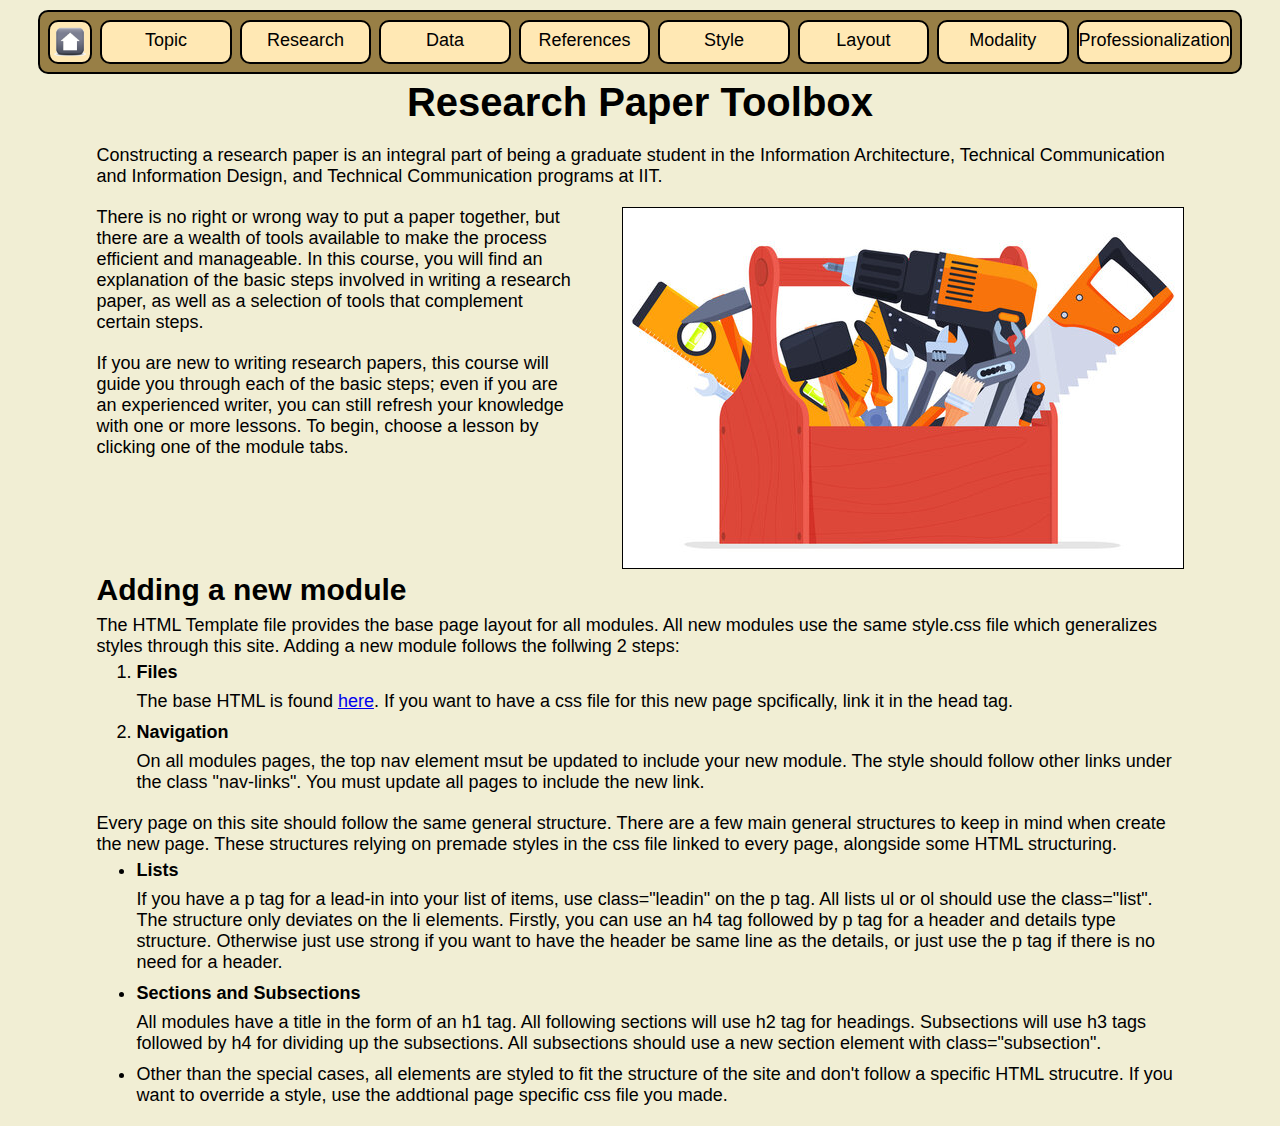
<file: index.html>
<!DOCTYPE html>
<html lang="en">
    <head>
        <meta charset="utf-8">
        <title>Research Paper Toolbox</title>
        <link rel="stylesheet" type="text/css" href="css/style.css" />
        <link rel="stylesheet" type="text/css" href="css/home.css" />
    </head>
    <body class="roboto">
        <nav>
            <div id="nav-link-container">
                <a id="home-icon" href="index.html"><img src="images/home.gif" alt="Square Icon of a Home Symbol" height="40px" width="40px"></a>
                <a class="nav-links" href="index.html">Topic</a>
                <a class="nav-links" href="research.html">Research</a>
                <a class="nav-links" href="data.html">Data</a>
                <a class="nav-links" href="index.html">References</a>
                <a class="nav-links" href="index.html">Style</a>
                <a class="nav-links" href="index.html">Layout</a>
                <a class="nav-links" href="index.html">Modality</a>
                <a class="nav-links" href="index.html">Professionalization</a>
            </div>
        </nav>

        <h1 class="roboto-bold">Research Paper Toolbox</h1>
        
        <section>
            <p>Constructing a research paper is an integral part of being a graduate student in the Information Architecture, Technical Communication and Information Design, and Technical Communication programs at IIT.</p>
            <div id="text-image-wrap">
                <div id="wrap-text">
                    <p>There is no right or wrong way to put a paper together, but there are a wealth of tools available to make the process efficient and manageable. In this course, you will find an explanation of the basic steps involved in writing a research paper, as well as a selection of tools that complement certain steps.</p>
                    <p>If you are new to writing research papers, this course will guide you through each of the basic steps; even if you are an experienced writer, you can still refresh your knowledge with one or more lessons. To begin, choose a lesson by clicking one of the module tabs.</p>
                </div>
                <div id="wrap-image">
                    <img id="image1" src="images/toolbox.jpg" alt="Stock image of a cartoon-style toolbox">
                </div>
            </div>
        </section>

        <section>
            <h2>Adding a new module</h2>

            <p class="leadin">The HTML Template file provides the base page layout for all modules. All new modules use the same style.css file which generalizes styles through this site. Adding a new module follows the follwing 2 steps:</p>
            <ol class="list">
                <li>
                    <h4>Files</h4>
                    <p>The base HTML is found <a href="Module_Template.txt" download>here</a>. If you want to have a css file for this new page spcifically, link it in the head tag.</p>
                </li>
                <li>
                    <h4>Navigation</h4>
                    <p>On all modules pages, the top nav element msut be updated to include your new module. The style should follow other links under the class "nav-links". You must update all pages to include the new link.</p>
                </li>
            </ol>

            <p class="leadin">Every page on this site should follow the same general structure. There are a few main general structures to keep in mind when create the new page. These structures relying on premade styles in the css file linked to every page, alongside some HTML structuring.</p>
            <ul class="list">
                <li>
                    <h4>Lists</h4>
                    <p>If you have a p tag for a lead-in into your list of items, use class="leadin" on the p tag. All lists ul or ol should use the class="list". The structure only deviates on the li elements. Firstly, you can use an h4 tag followed by p tag for a header and details type structure. Otherwise just use strong if you want to have the header be same line as the details, or just use the p tag if there is no need for a header.</p>
                </li>
                <li>
                    <h4>Sections and Subsections</h4>
                    <p>All modules have a title in the form of an h1 tag. All following sections will use h2 tag for headings. Subsections will use h3 tags followed by h4 for dividing up the subsections. All subsections should use a new section element with class="subsection".</p>
                </li>
                <li>Other than the special cases, all elements are styled to fit the structure of the site and don't follow a specific HTML strucutre. If you want to override a style, use the addtional page specific css file you made.</li>
            </ul>
        </section>
    </body>
</html>
</file>
<file: css/style.css>
.roboto-bold {
    font-family: "Roboto", sans-serif;
    font-optical-sizing: auto;
    font-weight: 700; 
    font-style: normal;
    font-variation-settings:
        "wdth" 100; 
}

.roboto {
    font-family: "Roboto", sans-serif;
    font-optical-sizing: auto;
    font-weight: 100; 
    font-style: normal;
    font-variation-settings:
        "wdth" 100; 
}

strong {
    font-weight: 700;
}

body {
    background-color: rgb(241, 238, 212);
}

nav {
    position: fixed;
    top: 10px;
    left: 3%;
    right: 3%;
}

section {
    margin: 0px 7% 0px 7%;
}

.subsection {
    margin: 10px 0px 10px 0px;
}

h1 {
    margin-top: 80px;
    margin-bottom: 20px;
    text-align: center;
    font-size: 40px;
}

h2 {
    margin-top: 0px;
    margin-bottom: 8px;
    font-size: 30px;
}

h3 {
    margin-top: 0px;
    margin-bottom: 8px;
    font-size: 20px;
}

h4 {
    margin-top: 0px;
    margin-bottom: 8px;
    font-size: 18px;
}

aside {
    width: 30%;
    padding: 15px;
    margin-left: 15px;
    margin-bottom: 15px;
    float: right;
    font-style: italic;
    background-color: rgb(228, 232, 178);
}

.leadin {
    margin-bottom: 5px;
}

ul {
    font-size: 18px;
}

li>p {
    margin-bottom: 10px;
}

ol {
    font-size: 18px;
}

.list {
    margin-top: 0px;
    margin-bottom: 20px;
}

p {
    font-size: 18px;
    margin-top: 0px;
    margin-bottom: 20px;
}

aside>p {
    font-size: 18px;
    margin-top: 0px;
    margin-bottom: 0px;
}

a {
    font-size: 18px;
}

#nav-link-container {
    display: flex;
    gap: 8px;
    padding: 8px;
    border: 2px solid black;
    border-radius: 10px;
    background-color: rgb(152, 127, 70);
}

.nav-links {
    flex: 1;
    margin: 0px 0px 0px 0px;
    text-align: center;
    text-decoration: none;
    color: black;
    padding-top: 8px;
    padding-bottom: 8px;
    border: 2px solid black;
    background-color: rgb(255, 232, 180);
    border-radius: 10px;
}

#home-icon {
    margin: 0px 0px 0px 0px;
    height: 40px;
    width: 40px;
    text-align: center;
    text-decoration: none;
    color: black;
    padding-top: 0px;
    padding-bottom: 0px;
    border: 2px solid black;
    background-color: rgb(255, 232, 180);
    border-radius: 10px;
}
</file>
<file: css/home.css>
#text-image-wrap {
    display: flex;
    gap: 40px;
}

#wrap-text {
    flex: 2;
}

#wrap-image {
    flex: 1;
}

#image1 {
    border: 1px black solid;
    margin-right: 0px;
    margin-left: 0px;
    flex: 1;
}
</file>
